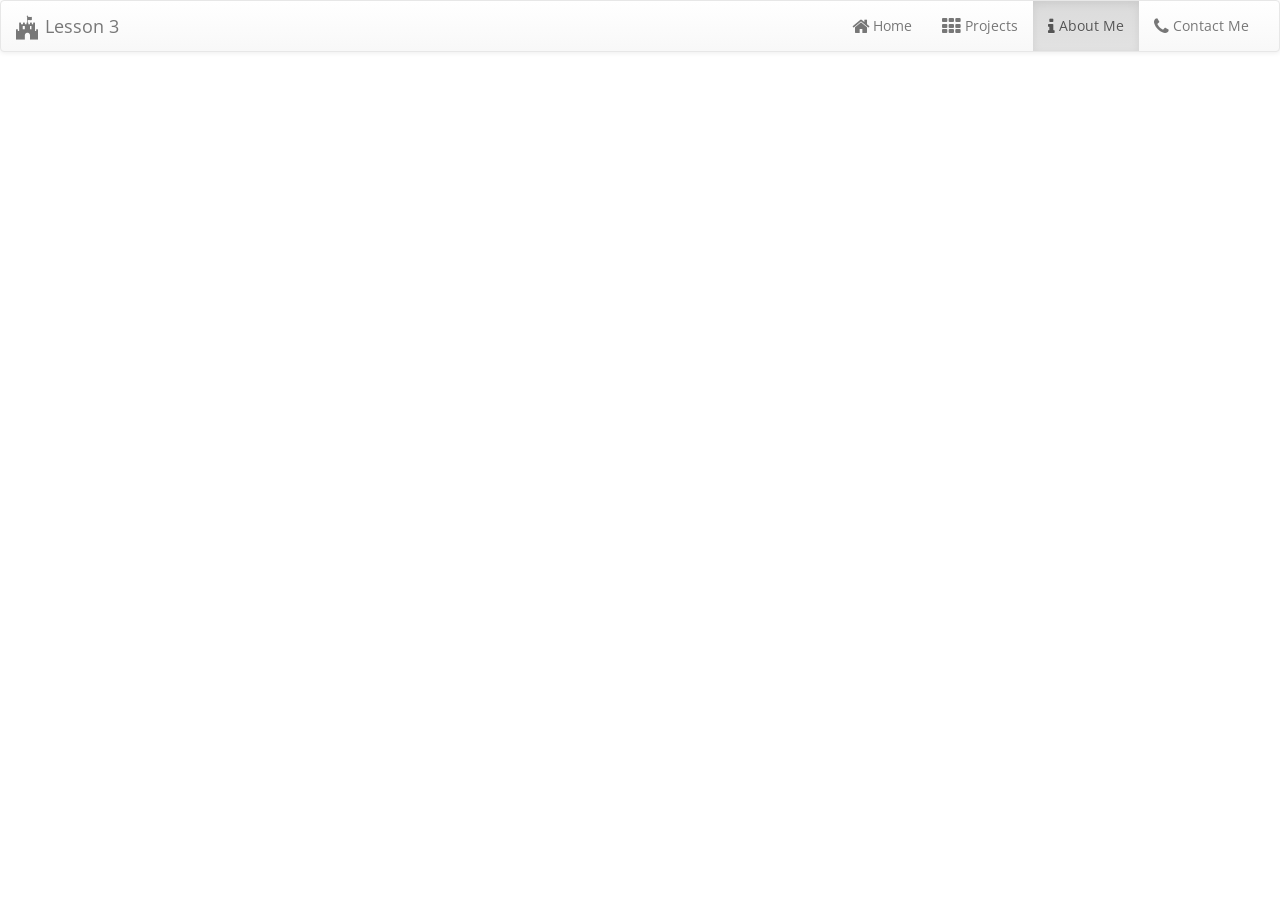
<file: about.html>
<!DOCTYPE html>
<html lang="en">

<head>
    <meta charset="utf-8">
    <meta name="viewport" content="width=device-width, initial-scale=1">
    <title>About Me</title>
    <!-- CSS Section -->
    <link rel="stylesheet" href="Scripts/lib/bootstrap/dist/css/bootstrap.min.css">
    <link rel="stylesheet" href="Scripts/lib/bootstrap/dist/css/bootstrap-theme.min.css">
    <link rel="stylesheet" href="Scripts/lib/font-awesome/css/font-awesome.min.css">
    <link rel="stylesheet" href="Content/app.css">
</head>

<body>

    <nav class="navbar navbar-default">
        <div class="container-fluid">
            <!-- Brand and toggle get grouped for better mobile display -->
            <div class="navbar-header">
                <button type="button" class="navbar-toggle collapsed" data-toggle="collapse" data-target="#bs-example-navbar-collapse-1"
                    aria-expanded="false">
        <span class="sr-only">Toggle navigation</span>
        <span class="icon-bar"></span>
        <span class="icon-bar"></span>
        <span class="icon-bar"></span>
      </button>
                <a class="navbar-brand" href="index.html"><i class="fa fa-fort-awesome fa-lg"></i> Lesson 3</a>
            </div>
            <!-- Collect the nav links, forms, and other content for toggling -->
            <div class="collapse navbar-collapse" id="bs-example-navbar-collapse-1">
                <ul class="nav navbar-nav navbar-right">
                    <li><a href="index.html"><i class="fa fa-home fa-lg"></i> Home</a></li>
                    <li><a href="projects.html"><i class="fa fa-th fa-lg"></i> Projects</a></li>
                    <li class="active"><a href="about.html"><i class="fa fa-info fa-lg"></i> About Me</a></li>
                    <li><a href="contact.html"><i class="fa fa-phone fa-lg"></i> Contact Me</a></li>
                </ul>
            </div>
            <!-- /.navbar-collapse -->
        </div>
        <!-- /.container-fluid -->
    </nav>

    <div class="container">
        <div class="row">
            <h1>About Me</h1>

            <p id="paragraphThree">
                Lorem ipsum dolor sit amet, consectetur adipisicing elit. Delectus quaerat consequuntur nemo omnis fugiat nisi dolorum porro, esse perferendis asperiores. Pariatur recusandae rerum culpa officiis laudantium dolore at ipsa perferendis, earum debitis perspiciatis consequatur voluptate voluptas illo aliquam? Optio ipsa nemo qui, quam est laudantium repudiandae iusto suscipit in, accusantium perspiciatis, veritatis reprehenderit asperiores minima iure officiis ducimus architecto sit! Corporis, amet repellendus qui minima minus! Cum minus magnam, id amet laudantium laborum, hic debitis ut obcaecati tenetur nisi assumenda dolorem, incidunt. A dicta numquam aliquid suscipit odit fugit sint alias, vel quis repellat, illo quaerat optio obcaecati eaque tenetur praesentium omnis ipsam ut hic eos! Aut doloribus, necessitatibus, ducimus, nam, omnis ipsa eum hic mollitia in et soluta impedit ut ipsum laboriosam dicta officia suscipit officiis odio amet voluptatibus. Asperiores voluptatem labore ea itaque nulla quam quaerat autem dicta, ad quod repellat consectetur consequuntur distinctio deserunt dolor fugit ratione facere dignissimos nobis architecto cum unde, eos. Quidem, animi deleniti atque nemo laboriosam maxime ab repellat quaerat asperiores natus quas voluptates in, assumenda et libero amet distinctio quisquam omnis aspernatur rerum delectus? Deleniti suscipit ducimus praesentium nisi, atque! Cumque aspernatur eveniet quos dicta blanditiis culpa corporis consequatur rem rerum, ullam aperiam tempora molestiae eos ratione veniam esse ab ex, omnis dolorum laudantium perspiciatis! Commodi obcaecati alias ab cumque quod aperiam, eius quia, incidunt aliquid atque sunt error numquam mollitia exercitationem? Maiores laborum tempora, quas enim doloremque voluptatem sint consequuntur ducimus nihil recusandae in neque impedit inventore quos. Ea consectetur veniam, dolore, in, vitae sunt fuga temporibus enim similique necessitatibus recusandae minima. Commodi inventore iusto, est blanditiis placeat officiis! Incidunt fugit velit nemo quis, minima autem nobis illo voluptatem quidem molestias a, eius accusantium voluptatibus veniam. Unde ex dicta ipsa adipisci voluptatum consectetur, repellat eius ut! Laboriosam necessitatibus quia dolore facere quibusdam ipsam debitis molestiae, tempore voluptas nulla delectus, similique distinctio laudantium, repellat autem reiciendis natus porro saepe! A ab consequatur eos voluptates minima assumenda exercitationem neque ipsam ducimus, autem, sit tempora optio impedit maiores id debitis! Laudantium, voluptatibus ullam rerum labore reprehenderit, exercitationem quam, quod, nam non eius quisquam. Aliquid maxime sequi molestiae in, voluptas obcaecati temporibus modi quod quaerat dolorem veritatis praesentium aspernatur vero distinctio doloribus delectus dicta cumque deserunt eum natus iste laudantium pariatur, id. Doloribus perferendis mollitia blanditiis expedita est deserunt hic optio veritatis ipsam. Labore placeat, magnam nulla ullam delectus sit, odio nemo neque fugit qui.

            </p>
            <p>Lorem ipsum dolor sit amet, consectetur adipisicing elit. Illo illum possimus assumenda, aliquid minima accusantium nisi magnam, fuga explicabo est hic adipisci repellendus odit itaque, dolore in laudantium placeat quidem tempore temporibus exercitationem aspernatur? Sunt cumque architecto magni, eius excepturi culpa voluptates quidem fuga dolorem, distinctio blanditiis in nesciunt harum? Quasi dolor saepe, eveniet fugiat eaque nostrum sed cumque consectetur quam adipisci aspernatur eius tempora pariatur neque eum incidunt. Itaque pariatur corrupti repudiandae perspiciatis soluta cupiditate aperiam assumenda magnam animi recusandae et obcaecati laboriosam libero consequatur saepe, quis ad nisi sapiente fugiat atque ex porro, vitae dolorem! Dolorem et impedit, qui aut, repellat harum. Ipsum nisi aperiam vitae, necessitatibus pariatur consectetur ab quisquam. Est, tenetur! Et cum aliquid quis, itaque quibusdam cupiditate vero voluptatum qui minima veritatis architecto quidem esse distinctio rem, libero unde sit ratione veniam id culpa. Iusto, eos, in. Facilis optio iure distinctio laborum molestiae non qui, nobis, expedita earum hic deleniti, perferendis. Iste, molestiae, recusandae? Dolorem, provident tenetur, odio ullam officiis aliquam, iste minima, ab accusantium adipisci quis dignissimos distinctio placeat eius pariatur laborum eveniet modi architecto asperiores delectus. Delectus nostrum, veritatis neque ut, commodi excepturi fuga nemo tenetur earum, quod tempore repellat, exercitationem placeat dignissimos! Maxime eligendi dolorum fugit molestiae, repellat dignissimos perferendis pariatur, labore ut molestias, incidunt et atque dolore eius veritatis, iure minima itaque omnis quos ab cumque hic! Voluptatem consequuntur nesciunt cum libero, ad dolorum incidunt. Fugiat eius optio in possimus ullam nobis aperiam repudiandae at, laborum debitis, nam dignissimos. Vitae sunt eius optio vero dicta quod a ducimus nemo illum, iusto autem unde assumenda asperiores facilis quisquam ullam in aut eum rerum, voluptatibus maxime? Quas perferendis eos, optio obcaecati nobis. Sunt quis sequi libero deserunt natus quasi, assumenda soluta, tempore et, dicta ab laudantium praesentium perferendis labore illum dignissimos reprehenderit? Soluta facere veritatis reiciendis cum voluptatum magni repellendus necessitatibus dignissimos reprehenderit iusto commodi provident accusamus ipsam unde voluptatem tenetur neque corporis eaque consequuntur id, officia amet tempora aliquid. Perspiciatis commodi, inventore. Earum error eveniet alias, cupiditate ullam quibusdam laborum molestias assumenda, sequi voluptatum nobis voluptas, mollitia blanditiis qui perspiciatis nihil. Tenetur illo illum officiis molestiae eos, officia totam, neque harum iste dolorum ipsam, blanditiis optio accusantium consequuntur. Nihil sed magni asperiores consequuntur quaerat debitis omnis ea accusantium eum minima earum facere ab, officiis corrupti quam explicabo delectus, nemo neque perspiciatis. Sed ipsam nisi illum, aperiam repellendus. Necessitatibus magni ullam ratione facere.</p>
            <p>Lorem ipsum dolor sit amet, consectetur adipisicing elit. Adipisci ducimus magnam, voluptatum suscipit ab quisquam dolore consequuntur reprehenderit sunt corporis? Ut, incidunt, laboriosam? Illo aliquid repellendus at atque nisi suscipit perspiciatis aut velit amet esse cumque explicabo accusamus minus, excepturi vel ipsam, officia illum sequi voluptas sint, itaque accusantium qui. Nam et maxime, incidunt! Hic deleniti quidem expedita error. Consectetur deleniti, inventore ipsam provident. Magni vitae libero sit amet voluptatibus nihil asperiores perferendis magnam facilis alias, reiciendis fugit minus quibusdam blanditiis harum beatae ab quas omnis doloremque consectetur minima fugiat dicta recusandae! Deserunt veritatis, praesentium unde vero cumque iste dolores quo vel id cum! A necessitatibus numquam, esse, hic aut vero alias voluptate sit commodi facere in dolores, obcaecati dolor. Ipsam id, molestiae accusamus, explicabo iure nesciunt porro natus earum doloremque blanditiis, odio quam at voluptates quisquam! Nobis reprehenderit ducimus hic perferendis nostrum. Provident vitae aspernatur impedit repellendus, in veritatis adipisci soluta necessitatibus facere facilis vel, nemo qui culpa tempora quaerat et, officia animi placeat cupiditate blanditiis distinctio consequuntur obcaecati. Eligendi ducimus quam, eos laboriosam provident totam, quisquam repudiandae ratione dolorum molestias. Veniam sunt, quam excepturi possimus, nesciunt saepe voluptates exercitationem dolorem amet nihil commodi. Consequuntur maiores culpa doloribus eos hic accusantium quasi, voluptas obcaecati excepturi facere sint, error atque ex nihil facilis sunt qui ad quisquam quis enim, ducimus animi, eveniet rerum odio. Ea natus voluptatem exercitationem nostrum deleniti, voluptates, repudiandae quos, provident nobis explicabo sed! At alias cumque accusantium, fugiat perferendis ab optio molestiae nobis ea beatae porro dignissimos soluta quam, ex nostrum deserunt nulla harum ipsam rem, rerum praesentium eum quibusdam recusandae nemo. Suscipit, nisi porro doloremque id distinctio sit, rem similique aliquam autem voluptates voluptate labore soluta voluptas placeat architecto explicabo, non tempora. Ipsa incidunt, velit obcaecati earum accusamus ullam veniam, eligendi dignissimos quae facere sequi nulla. A eius aperiam unde, debitis delectus amet at beatae nesciunt, velit, fugiat rem temporibus nulla numquam maiores. Ea modi voluptate iste est quisquam quidem inventore accusamus saepe qui pariatur ut, ipsam porro? Amet consequuntur porro explicabo, pariatur excepturi quaerat, illo aliquid, quam magnam voluptate beatae reprehenderit et reiciendis in voluptatibus dolorem sequi blanditiis nam. Molestiae dolorem sint optio voluptatibus incidunt magnam perspiciatis assumenda commodi cum accusamus est, provident laboriosam at rerum, illum magni. Sed iure placeat ex consequatur quisquam eum repellat ratione. Earum eaque inventore beatae cupiditate ab pariatur veniam ea dolores voluptates maiores magni architecto, alias fugiat excepturi!</p>
            <p>Lorem ipsum dolor sit amet, consectetur adipisicing elit. Temporibus, provident, optio. Ea accusamus omnis minus! Nam magnam dicta accusantium, tempore voluptas sed atque aspernatur soluta repellendus architecto, recusandae repellat, dignissimos quaerat molestias dolore, amet dolores? Dolores, nulla laudantium. Est pariatur ullam deleniti, vel quod eius labore mollitia dolorem expedita totam tempore laboriosam iure provident modi rem eaque molestiae debitis a dicta delectus nisi, nulla illum qui soluta! Sequi voluptate impedit eveniet ipsam esse, beatae cumque odio nobis, vitae sint labore? Laboriosam illo laudantium, suscipit corrupti magnam libero minus earum soluta reprehenderit labore provident dolore, necessitatibus eaque sapiente optio mollitia illum obcaecati cumque alias ratione unde fugiat delectus eum! Inventore ea voluptate enim quam voluptatibus minus vel quisquam. Culpa, aut natus. Eligendi culpa ipsa, mollitia corporis impedit alias molestiae aperiam quae consequatur. Nam, sunt. Suscipit, cupiditate, natus. Pariatur voluptatum quisquam quibusdam aut, quaerat obcaecati vero distinctio est nemo repudiandae, tenetur quod esse porro. Repellat ut accusantium dolore dolorem possimus facilis provident ipsam quas, corporis quia, amet commodi harum nostrum, vero, quidem. Obcaecati dolorem ullam, cupiditate minus explicabo. Tenetur obcaecati, tempora vel illum non, eveniet beatae natus nesciunt sed quibusdam asperiores nemo animi. Doloribus veniam fugit ut illum, explicabo maxime officia officiis deleniti, ad quas dolorem! Non dicta in sint perspiciatis nam consequuntur velit nesciunt atque quo cupiditate debitis dolore error repellendus quisquam consectetur et illo ipsa blanditiis id minima aliquid, omnis qui voluptatibus. Consectetur assumenda aut, illum corporis, illo rem nobis minima dolores? Nesciunt, provident eos a assumenda iure esse, voluptate illo! Modi necessitatibus eveniet repellat soluta odit eaque ad itaque blanditiis quo minima in odio assumenda maxime dicta obcaecati vero sed praesentium doloribus quas, aliquam tempore ullam! Explicabo, facere dolore numquam odio qui consequuntur repudiandae doloremque repellat saepe id. Id magnam quidem, fugit minus aliquam. Vel quidem magnam excepturi neque eaque omnis, nobis aperiam obcaecati, repellendus, totam at. Dolorum obcaecati velit odio ipsa, itaque cumque neque voluptatum impedit tempora sunt animi ex voluptas, quaerat omnis rem, soluta molestiae. Neque accusamus totam perferendis cupiditate blanditiis, aspernatur vel est repudiandae delectus rerum corporis eos dolores reiciendis earum explicabo hic ipsum doloribus molestiae adipisci natus accusantium debitis, ratione sint. Ullam dolores, dolorum voluptatum fugiat pariatur quod ipsam mollitia voluptatem aut eum velit cum? Fugit libero, voluptatem facilis consequatur nisi error alias in consequuntur quasi, necessitatibus non incidunt, aliquid veritatis repellat, aperiam itaque sit laudantium. Odio at expedita repudiandae unde libero minus pariatur asperiores.</p>
        <p>Lorem ipsum dolor sit amet, consectetur adipisicing elit. Eveniet maxime necessitatibus quod asperiores, dolores, sed atque a possimus voluptatum numquam quibusdam totam quos iste cumque modi omnis magnam veniam, voluptate cupiditate consequuntur quidem nobis dolore eius obcaecati! Mollitia ipsum quo et aspernatur quae excepturi modi quaerat accusantium dicta! Natus beatae reprehenderit tenetur amet, nobis labore odit molestiae iusto quos dolorum maiores repellat pariatur veritatis distinctio doloremque debitis nisi delectus consequuntur rerum id ratione! Eveniet illo tempore accusamus magnam architecto ratione consequatur molestiae voluptatum eligendi quo, soluta, sunt incidunt expedita, deserunt sapiente inventore odit repudiandae perspiciatis similique quos necessitatibus velit sint ullam? Inventore magnam mollitia vitae ducimus laudantium libero aperiam assumenda deserunt, voluptates quisquam eligendi dicta necessitatibus fugiat magni pariatur exercitationem, quod aliquam, amet commodi saepe nihil fugit nesciunt. In natus ratione animi quasi sunt veritatis aliquid! Hic eum corrupti cupiditate minus quasi recusandae reiciendis ea, itaque nihil, omnis dolores atque dolore magnam reprehenderit enim molestias repudiandae eaque adipisci doloremque, illum earum dicta? Nisi aliquam itaque harum temporibus esse repellat odit et a consequuntur, accusantium distinctio quam expedita exercitationem commodi velit animi consectetur fuga ab repellendus iure nobis, aspernatur! Commodi temporibus illum quibusdam quisquam nam ab porro quod, pariatur molestias blanditiis modi rem iusto dolore, similique possimus vitae aut esse cum eum cupiditate quia eius vel libero nulla neque. Non autem eaque maxime consectetur tempore, praesentium molestias, dolor repudiandae pariatur. Eaque voluptatem asperiores eveniet tenetur, eius vero, quos consequatur expedita nam dolores laudantium eligendi architecto doloremque sunt fuga ipsum praesentium deleniti explicabo, reprehenderit minima nobis. Quam quis eum accusantium earum illo dolor delectus iure eius natus consectetur amet ut, dolorem quaerat doloribus tenetur perferendis totam, vero et, placeat laborum modi neque incidunt nobis culpa. Facilis magnam est doloribus velit numquam ipsa adipisci sunt ex at labore totam, molestiae suscipit ad hic veniam obcaecati accusantium magni veritatis, voluptas blanditiis amet beatae. Nulla, tenetur. Voluptates officiis, ullam quasi inventore atque facere tempora omnis amet optio, odit vitae repellendus odio quae magnam nemo illo animi cum exercitationem minima. Nam fugit soluta ea reprehenderit deleniti, tenetur repellat perferendis laboriosam nesciunt blanditiis quia nisi, eum! Magni dolores pariatur consequuntur esse maxime tenetur repudiandae, odio molestiae, deserunt inventore saepe soluta dicta perferendis nulla. Vitae, consectetur, recusandae. Aliquam nulla adipisci aperiam illum itaque ut facilis libero sequi praesentium alias a quibusdam delectus quam nemo quidem hic explicabo, quaerat, cum ea minus consequatur. Mollitia reprehenderit unde voluptas quod facilis.</p>
        <p>Lorem ipsum dolor sit amet, consectetur adipisicing elit. Voluptatem rem enim dolorum rerum, alias natus distinctio quaerat minus! Veritatis porro facilis fuga soluta exercitationem, at vitae neque sint dicta? Ad alias tempora, amet molestiae, quos dolores tempore ex earum perferendis, fugiat eius asperiores nesciunt dignissimos assumenda quia odit similique laborum at eveniet nulla qui velit obcaecati. Soluta maiores, optio dignissimos? Accusantium similique harum ea labore, quos quo aperiam quas, eos, deserunt provident nihil sed vero laboriosam a dolore minima quasi accusamus. Facilis possimus amet necessitatibus ratione, minus alias nam itaque officia ea molestiae corporis doloribus tenetur natus doloremque, neque pariatur, consequatur molestias praesentium expedita odit iure magnam veritatis! Voluptate perferendis, tenetur facere molestiae quae! Eligendi distinctio perspiciatis asperiores in voluptatibus quibusdam fugit officia repellendus, nam minima est commodi, cumque, ratione porro neque eius. Exercitationem maxime sapiente, iure, officiis molestias numquam odio aspernatur ipsa, eos nisi aut, facere porro totam tenetur fugit possimus repellat facilis assumenda sunt nesciunt? Id deleniti eligendi voluptates expedita voluptatibus, tenetur repellendus sunt, rerum sequi amet ut labore. Quod saepe similique eveniet, earum at, adipisci necessitatibus assumenda ratione soluta rerum, distinctio id ipsam. Adipisci facilis illo exercitationem animi libero, earum laudantium fugiat temporibus beatae veniam dolorem, voluptas quisquam accusantium ut officia, tempore, alias laboriosam eius ad esse quaerat optio. Porro dolore natus reprehenderit iste non minus tempore cumque corporis obcaecati temporibus voluptas at veniam beatae nulla nam illo molestias, perspiciatis, soluta quo modi molestiae deleniti? Nihil ipsa tempora placeat reiciendis, eveniet ducimus praesentium molestiae officia, deserunt beatae debitis! Tempore culpa earum corporis quae, enim itaque, quasi illum tenetur ipsa eum blanditiis perspiciatis inventore perferendis minus, ut sequi explicabo, quisquam eveniet! Aliquam rerum, error iste. Dolorum, doloribus, minus. Nulla eveniet, quos placeat ad explicabo veniam! Quas dolorum itaque dolor explicabo voluptates! Exercitationem harum reprehenderit officia soluta voluptate adipisci at quia, expedita et veritatis suscipit iusto maiores officiis eius explicabo dolores debitis, natus quidem illum iure nostrum saepe eos autem? Aliquam nulla quo quisquam inventore, commodi aperiam deleniti harum facere. Quia aut dignissimos non cum, nisi incidunt nulla illum? Quasi magnam animi eveniet, voluptatum quam facilis, accusamus et quos necessitatibus nemo debitis. Sequi atque alias similique vitae distinctio impedit illum, a est rerum eius! Voluptates fugit nesciunt veniam omnis sed, sapiente id quia ipsum ullam ad, repudiandae sit alias inventore maiores porro possimus laborum, accusantium reiciendis voluptatum voluptas. Assumenda doloribus tempore unde distinctio doloremque debitis sapiente esse aliquam enim.</p>
        </div>
    </div>




    <!-- JavaScript Section -->
    <script src="Scripts/lib/jquery/dist/jquery.min.js"></script>
    <script src="Scripts/lib/bootstrap/dist/js/bootstrap.min.js"></script>
    <script src="Scripts/app.js"></script>
</body>

</html>
</file>
<file: Content/app.css>
/* custom css goes here */

@import url(https://fonts.googleapis.com/css?family=Open+Sans:400,700);

body {
    font-family: 'Open Sans', sans-serif;
}


.firstSentence {
    color: darkblue;
    font-weight: bold;
    font-size: 1.2em;
}

div.row p {
    color: blue;
}
</file>
